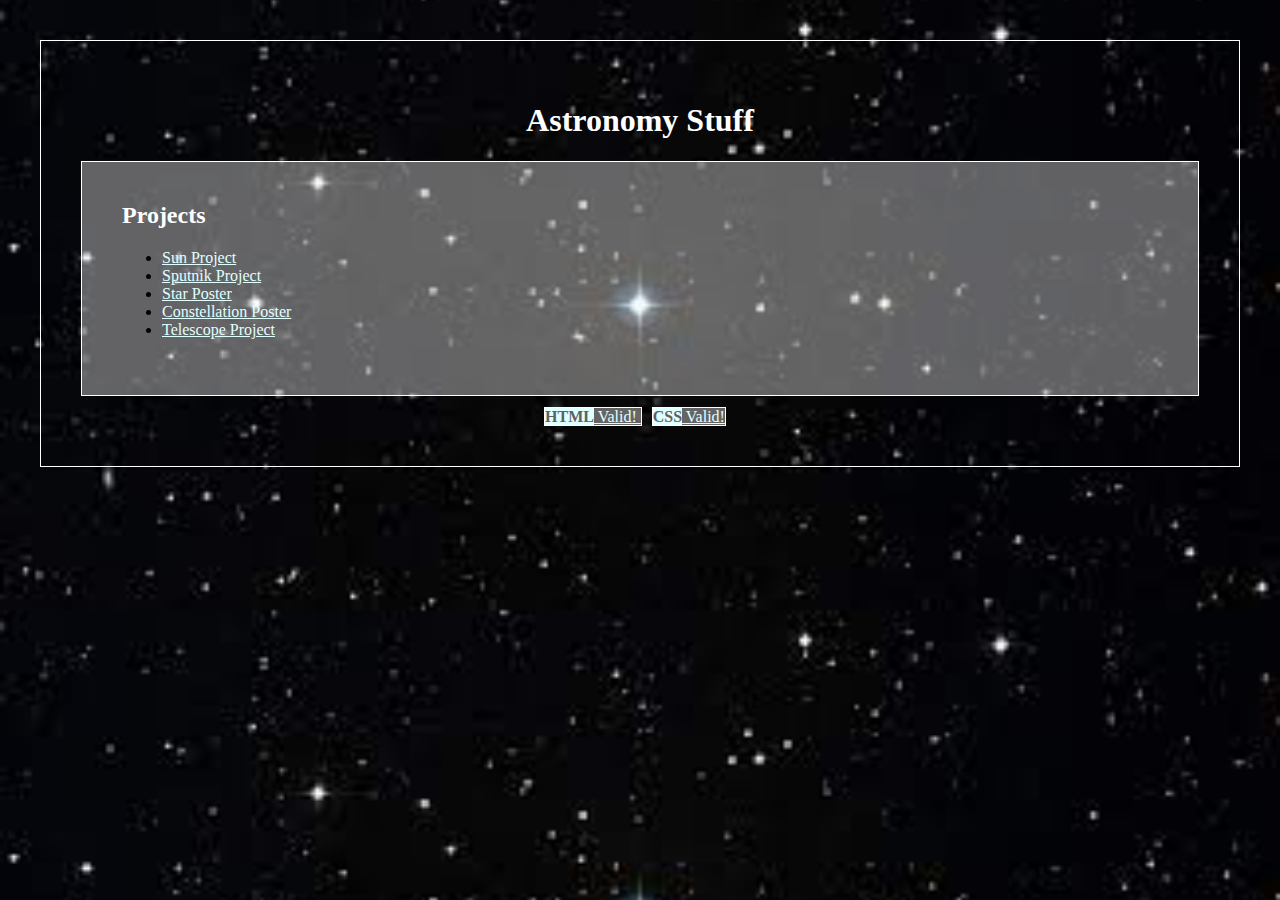
<file: index.html>
<!DOCTYPE html>
<html lang="en">
    <head>
        <meta charset="utf-8">
        <title>
            Astronomy
        </title>
        <style>
            @import url(style.css);
        </style>
    </head>
    <body>
        <h1>Astronomy Stuff</h1>
        <div class="projects">
            <h2>Projects</h2>
            <ul>
                <li>
                    <a href="https://jakob-ayers.github.io/astronomy-website/">
                        Sun Project
                    </a>
                </li>
                <li>
                    <a href="sputnik/index.html">
                        Sputnik Project
                    </a>
                </li>
                <li>
                    <a href="star-poster/index.html">
                        Star Poster
                    </a>
                </li>
                <li>
                    <a href="constellation-poster/index.html">
                        Constellation Poster
                    </a>
                </li>
                <li>
                    <a href="telescope/index.html">Telescope Project</a>
                </li>
            </ul>
        </div>

        <footer>
            <a href="http://validator.w3.org/check?uri=https://jakob-ayers.github.io/astronomy/">
                <strong> HTML</strong> Valid! </a>
            <a href="https://jigsaw.w3.org/css-validator/validator?uri=https://jakob-ayers.github.io/astronomy/">
                <strong> CSS</strong> Valid! </a>
        </footer>
    </body>
</html>
</file>
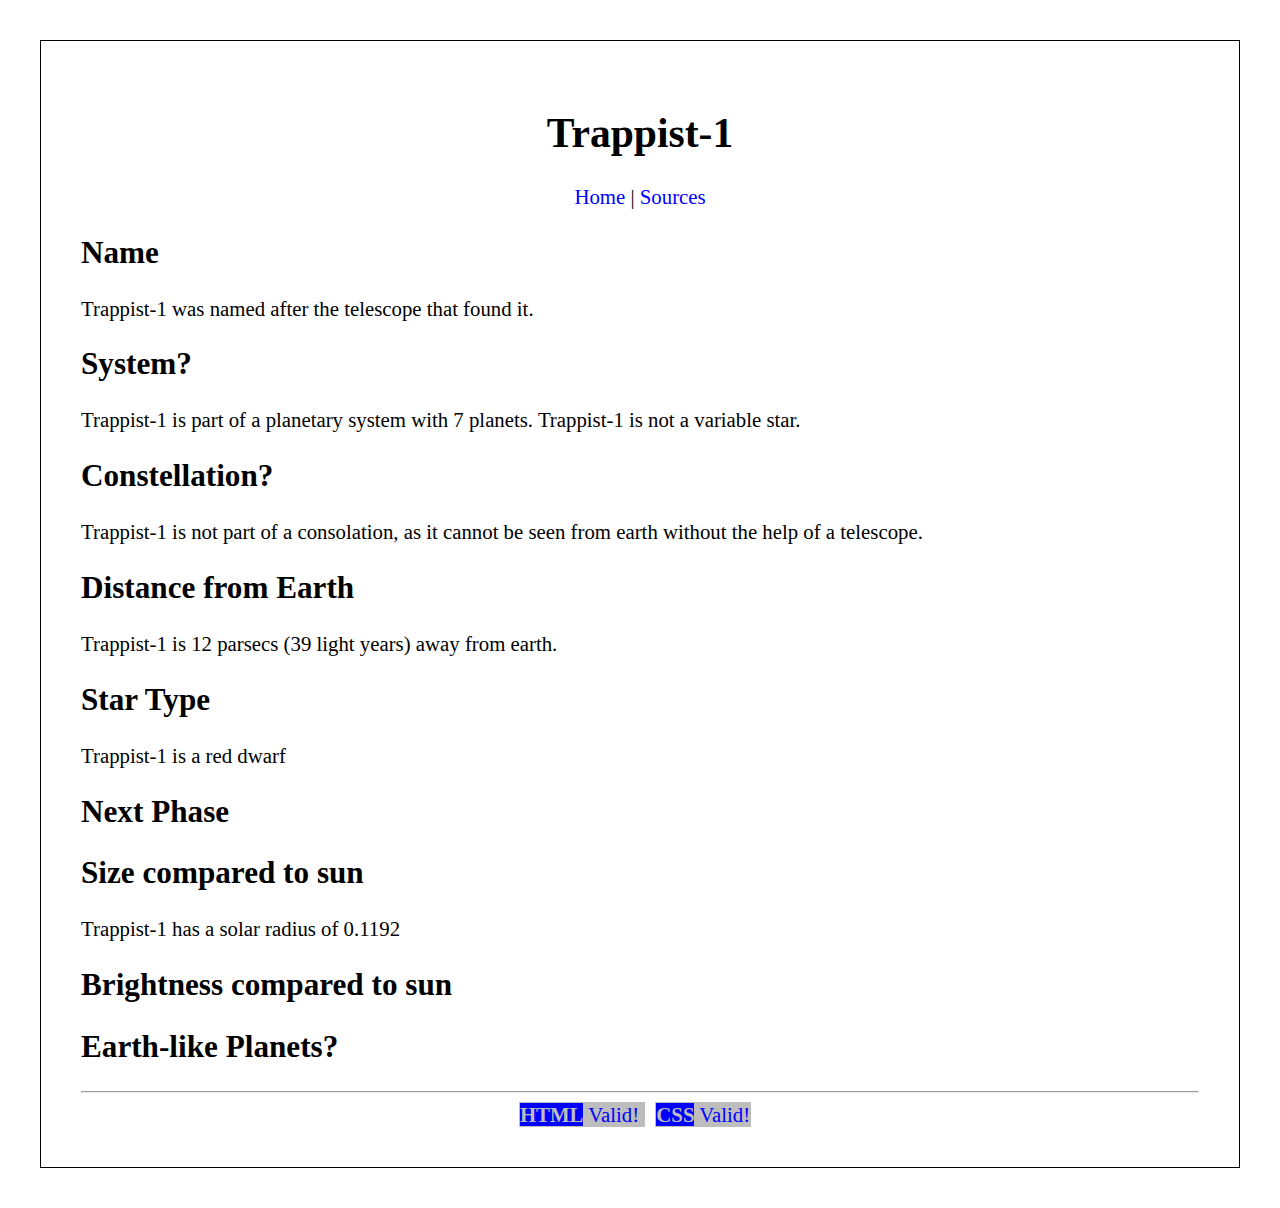
<file: star-poster/index.html>
<!DOCTYPE html>
<html lang="en">

<head>
    <meta charset="utf-8">
    <title>Trappist-1 Poster</title>
    <style>
        @import url(style.css);
    </style>
</head>

<body>
    <header>
        <h1>Trappist-1</h1>
    </header>

    <nav>
        <a href="../index.html">Home</a>
        |
        <a href="sources.html">Sources</a>
    </nav>

    <main>
        <h2>Name</h2>
        <p>Trappist-1 was named after the telescope that found it. </p>
        <h2>System?</h2>
        <p>Trappist-1 is part of a planetary system with 7 planets. Trappist-1 is not a variable star.</p>
        <h2>Constellation?</h2>
        <p>Trappist-1 is not part of a consolation, as it cannot be seen from earth without the help of a telescope.</p>
        <h2>Distance from Earth</h2>
        <p>Trappist-1 is 12 parsecs (39 light years) away from earth.</p>
        <h2>Star Type</h2>
        <p>Trappist-1 is a red dwarf</p>
        <h2>Next Phase</h2>
        
        <h2>Size compared to sun</h2>
        <p>Trappist-1 has a solar radius of 0.1192</p>
        <h2>Brightness compared to sun</h2>

        <h2>Earth-like Planets?</h2>

    </main>

    <footer>
        <hr>
        <a href="http://validator.w3.org/check?uri=https://jakob-ayers.github.io/astronomy/star-poster/index.html">
            <strong> HTML</strong> Valid! </a>
        <a
            href="https://jigsaw.w3.org/css-validator/validator?uri=https://jakob-ayers.github.io/astronomy/star-poster/index.html">
            <strong> CSS</strong> Valid! </a>
    </footer>
</body>

</html>
</file>
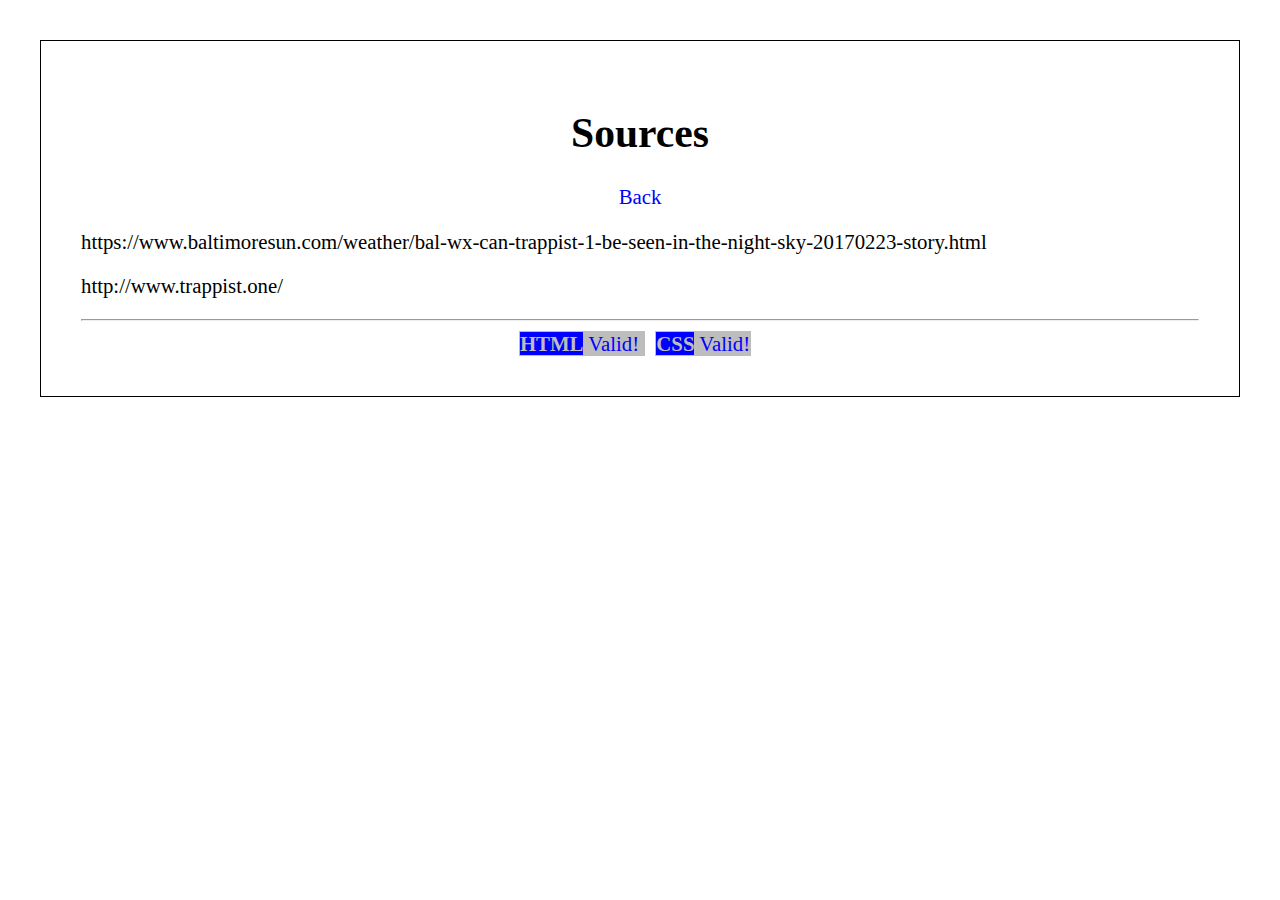
<file: star-poster/sources.html>
<!DOCTYPE html>
<html lang="en">
    <head>
        <meta charset="utf-8">
        <title>Sources</title>
        <link rel="stylesheet" href="style.css">
    </head>
    <body>
        <header>
            <h1>Sources</h1>
        </header>

        <nav>
            <a href="index.html">Back</a>
        </nav>

        <main>
           <p>https://www.baltimoresun.com/weather/bal-wx-can-trappist-1-be-seen-in-the-night-sky-20170223-story.html</p>
           <p>http://www.trappist.one/</p>
        </main>

        <footer>
            <hr>
            <a href="http://validator.w3.org/check?uri=https://jakob-ayers.github.io/astronomy/star-poster/index.html">
                <strong> HTML</strong> Valid! </a>
            <a
                href="https://jigsaw.w3.org/css-validator/validator?uri=https://jakob-ayers.github.io/astronomy/star-poster/index.html">
                <strong> CSS</strong> Valid! </a>
        </footer>
    </body>
</html>
</file>
<file: star-poster/style.css>
html{
    font-size: 130%;
}

body {
    margin: 40px;
    padding: 40px;
    border: 1px solid black;
}

a {
    color: #0000ff;
    text-decoration: none;
}

header > h1 {
    text-align: center;
}

nav {
    text-align: center;
}

footer {
    text-align: center;
}

footer a {
    color: #0000ff;
    background-color: #bdbdbd;
    border: 1px solid #bdbdbd;
    margin-right: 10px;
}

footer a strong {
    background-color: #0000ff;
    color: #bdbdbd;
}
footer a:hover {
    color: #bdbdbd;
    background-color: #0000ff;
}
footer a:hover strong {
    color:#0000ff;
    background-color: #bdbdbd;
}
</file>
